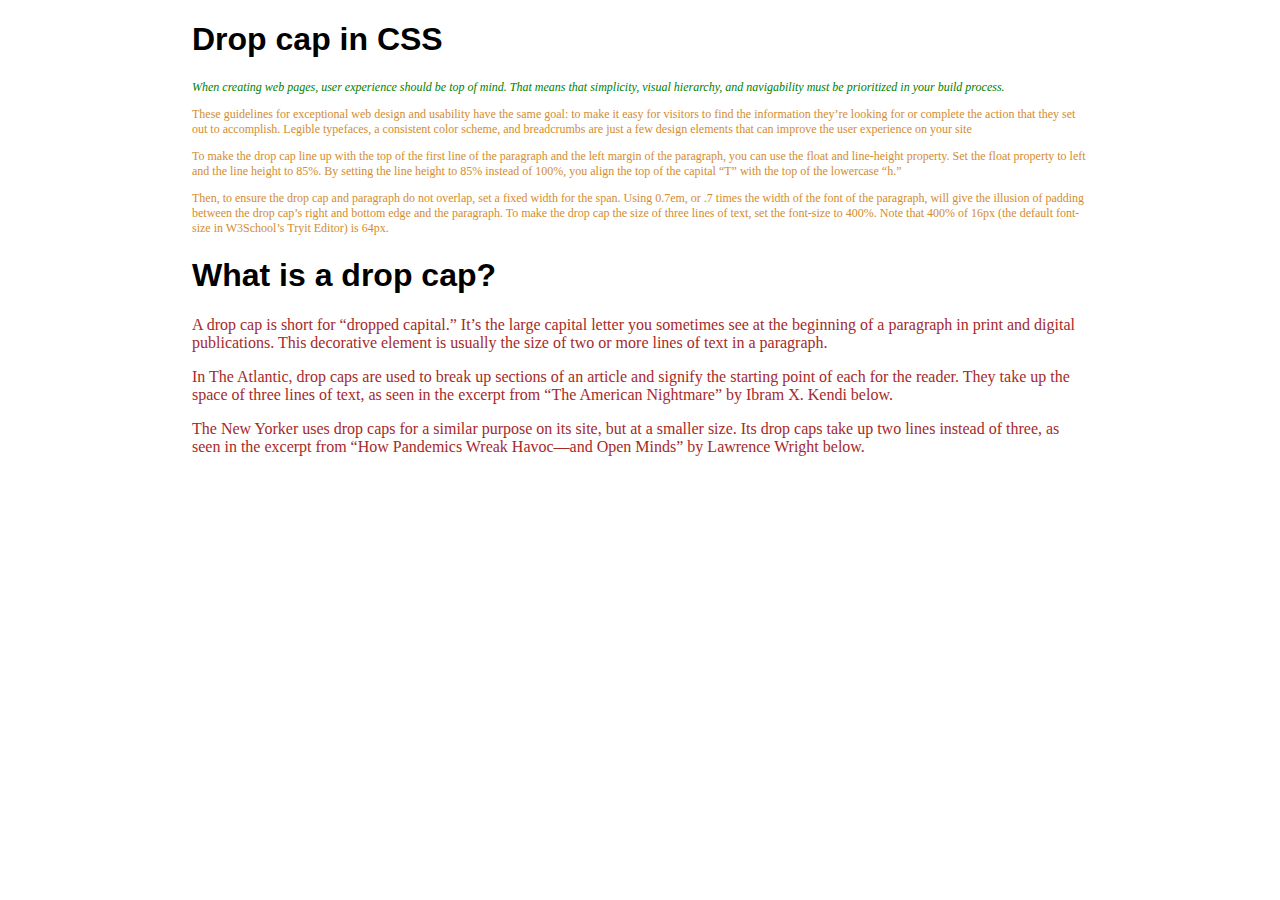
<file: demoB2/class_id.html>
<!DOCTYPE html>
<html lang="en">
<head>
    <meta charset="UTF-8">
    <meta http-equiv="X-UA-Compatible" content="IE=edge">
    <meta name="viewport" content="width=device-width, initial-scale=1.0">
    <link rel="stylesheet" href="class_id.css">
    <title>Document</title>
</head>
<body>
    <h1>Drop cap in CSS</h1>
    <p class="doan1" id="tomtat">When creating web pages, user experience should be top of mind. That means that simplicity, visual hierarchy, and navigability must be prioritized in your build process.</p>
    <p class="doan1">These guidelines for exceptional web design and usability have the same goal: to make it easy for visitors to find the information they’re looking for or complete the action that they set out to accomplish. Legible typefaces, a consistent color scheme, and breadcrumbs are just a few design elements that can improve the user experience on your site</p>
    <p class="doan1">To make the drop cap line up with the top of the first line of the paragraph and the left margin of the paragraph, you can use the float and line-height property. Set the float property to left and the line height to 85%. By setting the line height to 85% instead of 100%, you align the top of the capital “T” with the top of the lowercase “h.”</p>
    <p class="doan1">Then, to ensure the drop cap and paragraph do not overlap, set a fixed width for the span. Using 0.7em, or .7 times the width of the font of the paragraph, will give the illusion of padding between the drop cap’s right and bottom edge and the paragraph. To make the drop cap the size of three lines of text, set the font-size to 400%. Note that 400% of 16px (the default font-size in W3School’s Tryit Editor) is 64px.</p>
    <h1>What is a drop cap?</h1>
    <p class="doan2">A drop cap is short for “dropped capital.” It’s the large capital letter you sometimes see at the beginning of a paragraph in print and digital publications. This decorative element is usually the size of two or more lines of text in a paragraph.</p>
    <p class="doan2">In The Atlantic, drop caps are used to break up sections of an article and signify the starting point of each for the reader. They take up the space of three lines of text, as seen in the excerpt from “The American Nightmare” by Ibram X. Kendi below.</p>
    <p class="doan2">The New Yorker uses drop caps for a similar purpose on its site, but at a smaller size. Its drop caps take up two lines instead of three, as seen in the excerpt from “How Pandemics Wreak Havoc—and Open Minds” by Lawrence Wright below.</p>

</body>
</html>
</file>
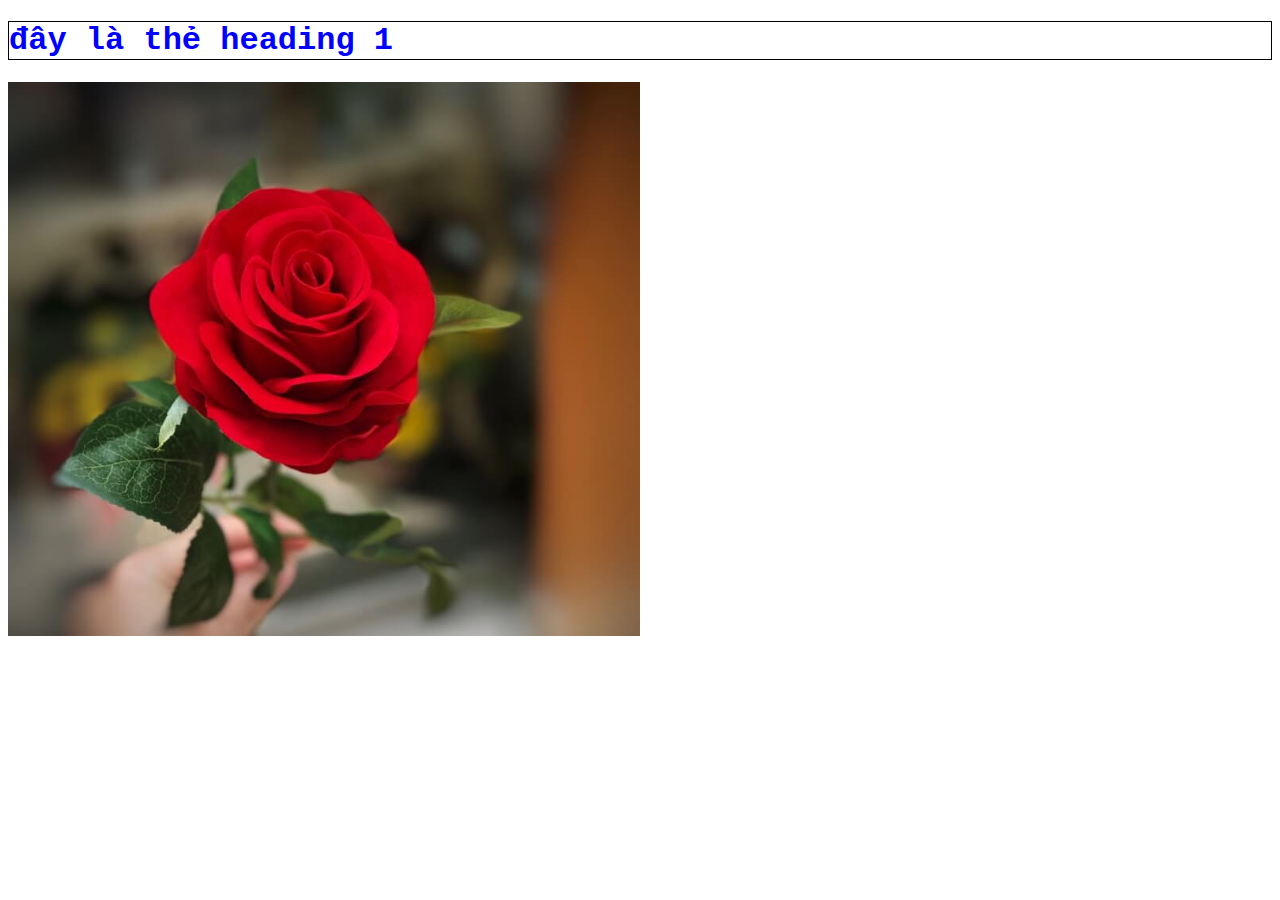
<file: demoB2/CSS_coche.html>
<!DOCTYPE html>
<html lang="en">
<head>
    <meta charset="UTF-8">
    <meta http-equiv="X-UA-Compatible" content="IE=edge">
    <meta name="viewport" content="width=device-width, initial-scale=1.0">
    <link rel="stylesheet" href="style.css">
    <title>Document</title>
    <!-- <style>
       h1{
        color:green;
       }
    </style> -->
</head>
<body>
    <h1  >đây là thẻ heading 1</h1>
    <!-- <h1>đây là thẻ heading 1 khác</h1> -->
    <img src="img/img1.jpg" alt="hoa hồng nhung" width="50%">
</body>
</html>
</file>
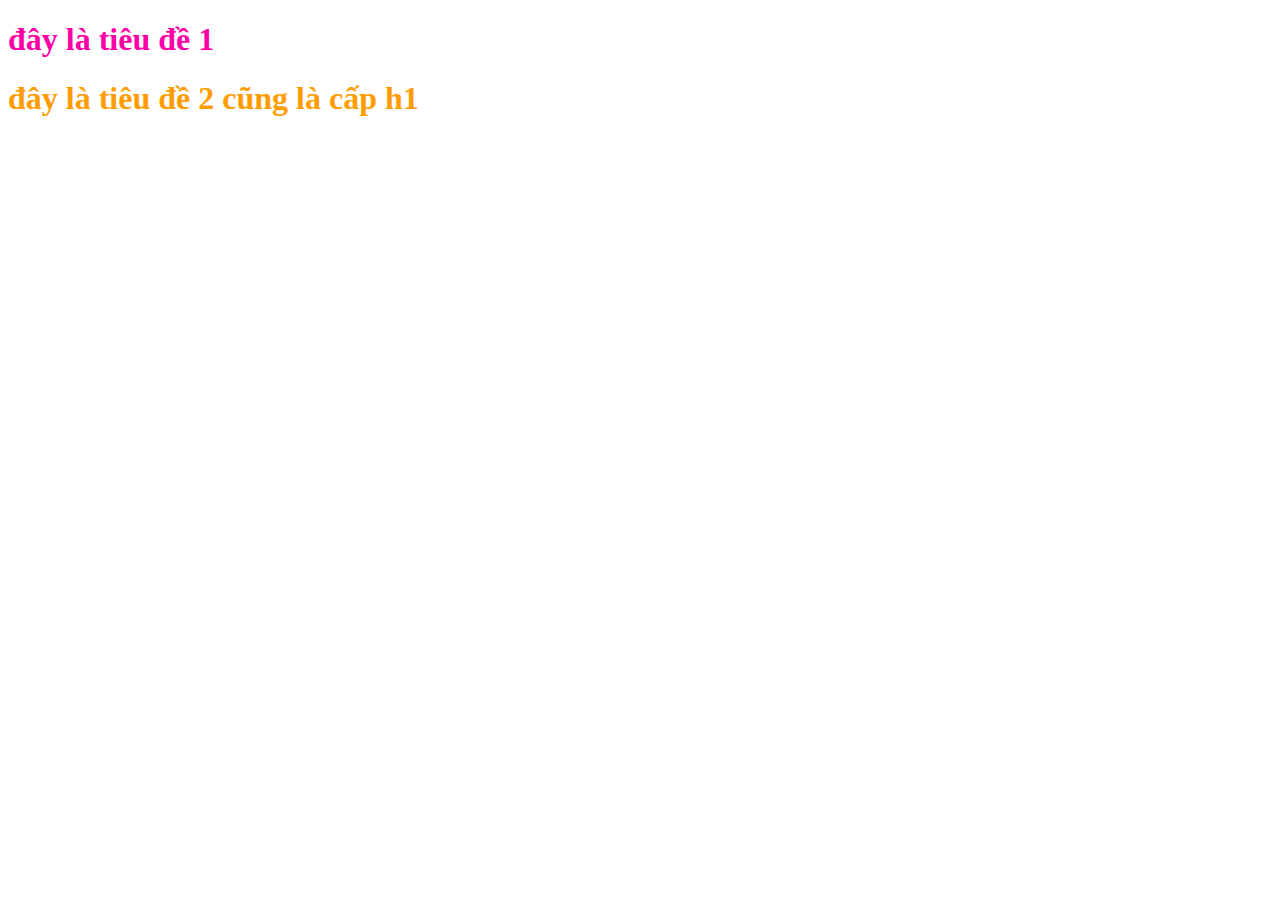
<file: demoB2/demo2.html>
<!DOCTYPE html>
<html lang="en">
<head>
    <meta charset="UTF-8">
    <meta http-equiv="X-UA-Compatible" content="IE=edge">
    <meta name="viewport" content="width=device-width, initial-scale=1.0">
    <title>Document</title>
    <link rel="stylesheet" href="1.css">
    <!-- <style>
        
        h1{
            color:yellow;
        }
        h1{
            color:rgb(24, 210, 210);
        }
        h1{
           color:green; 
        }
    </style> -->
</head>
<body>
    <h1 style="color:rgb(255, 0, 166);">đây là tiêu đề 1</h1> 
    <h1>đây là tiêu đề 2 cũng là cấp h1</h1>
</body>
</html>
</file>
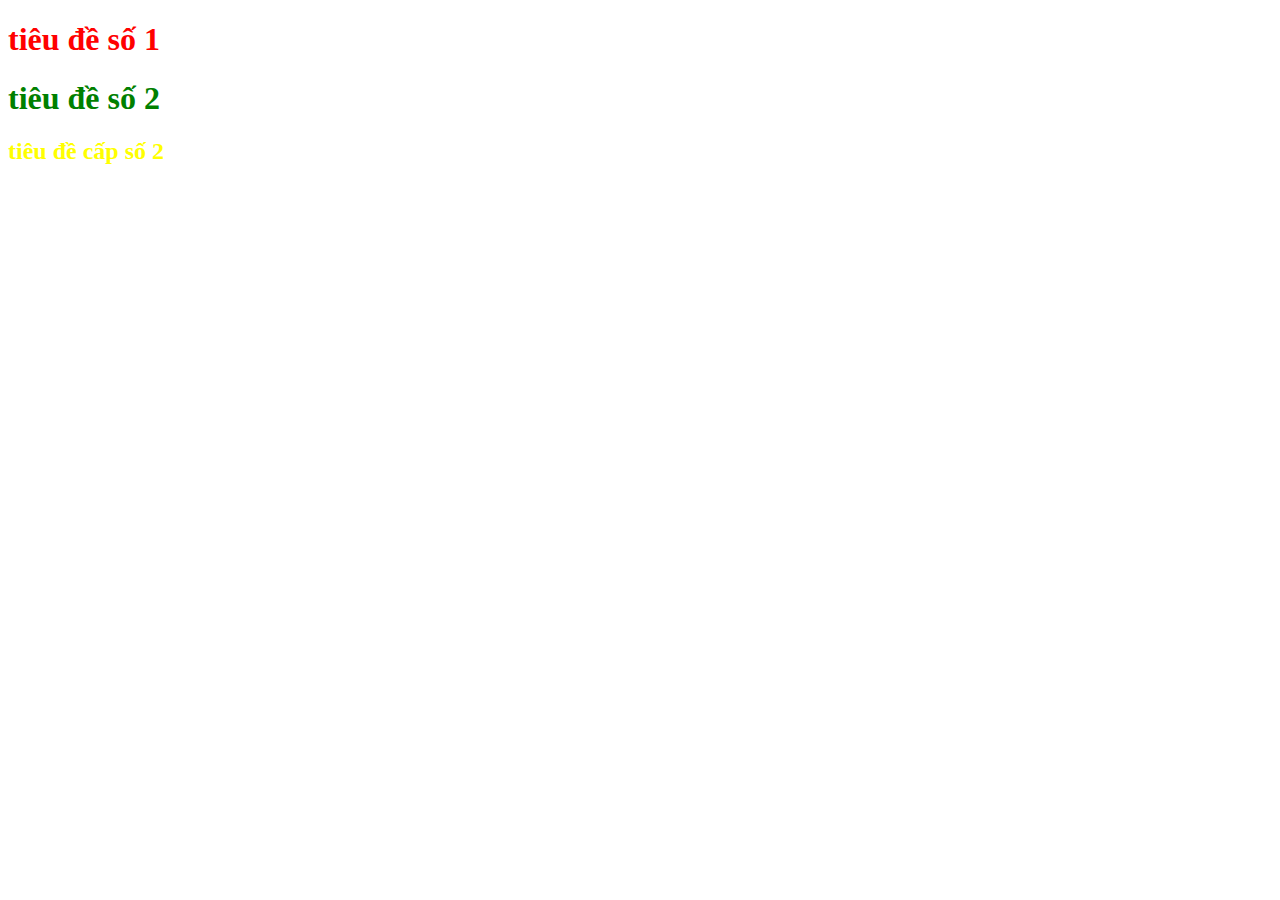
<file: demoB2/demo3.html>
<!DOCTYPE html>
<html lang="en">
<head>
    <meta charset="UTF-8">
    <meta http-equiv="X-UA-Compatible" content="IE=edge">
    <meta name="viewport" content="width=device-width, initial-scale=1.0">
    <title>Document</title>
    <link rel="stylesheet" href="style2.css">
    <style>
        h1{
            color:green;
        }
    </style>
</head>
<body>
    <h1 style="color:red;">tiêu đề số 1</h1>
    <h1>tiêu đề số 2</h1>
    <h2>tiêu đề cấp số 2</h2>
</body>
</html>
</file>
<file: demoB2/class_id.css>
body{
    margin:auto;
    width:70%;
}
h1{
    font-family: Arial, Helvetica, sans-serif;
}
.doan1{
    font-family: times new roman;
    font-size: 12px;
    color:rgb(211, 140, 47);
}
#tomtat{
    color:green;
    font-style: italic;
}
.doan2{
    font-family: calibri;
    font-size:16px;
    color:brown;
}
</file>
<file: demoB2/style.css>
html{
    font-family: 'Courier New', Courier, monospace;
}
h1{
    color:blue;
    border: 1px solid black;
}
</file>
<file: demoB2/1.css>
h1{
    color:rgb(255, 157, 0);
}
</file>
<file: demoB2/style2.css>
h1{
    color:yellow;
}
h2{
    color:yellow;
}
</file>
